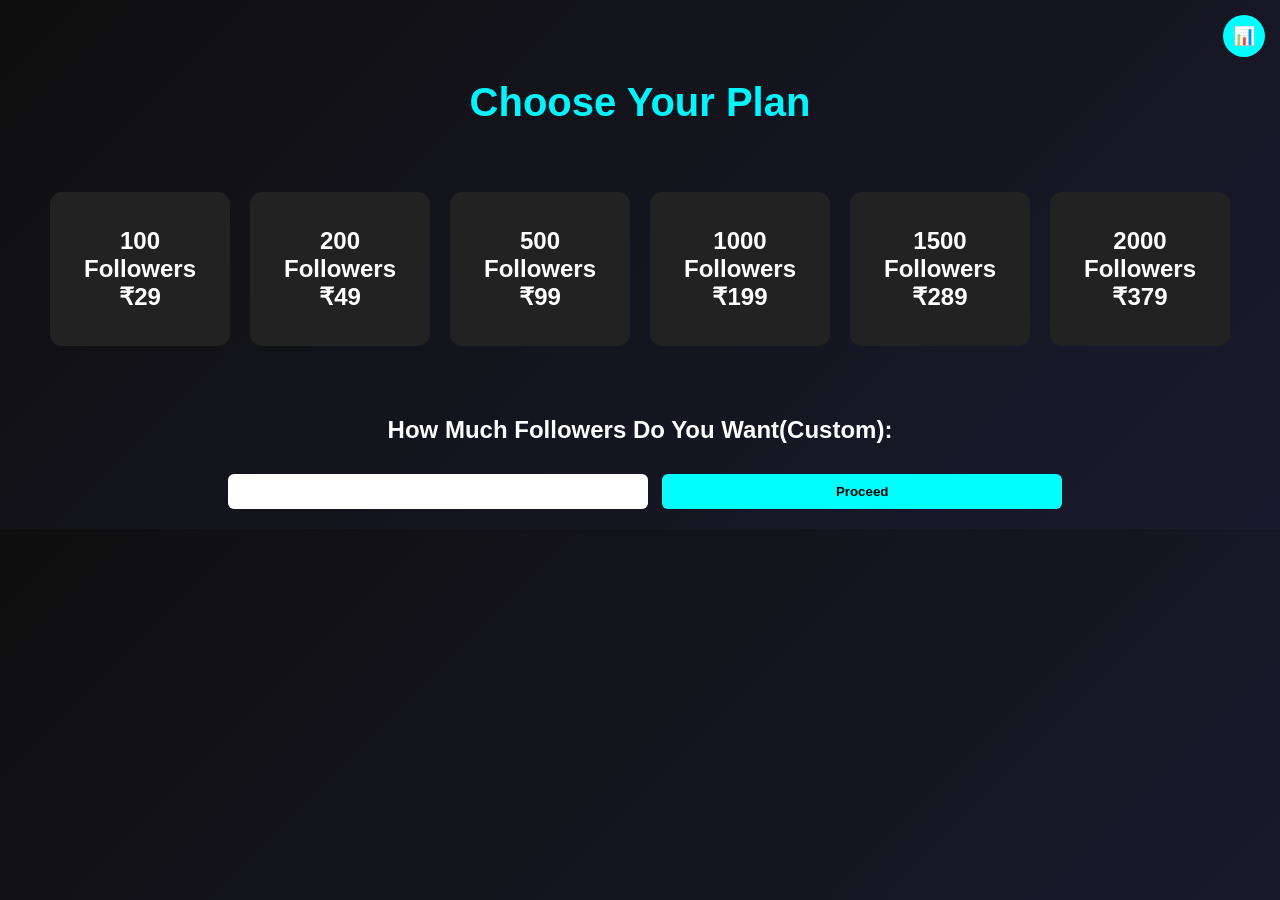
<file: index.html>
<!DOCTYPE html>
<html>
<head>
  <title>Catalogue</title>
  <link rel="stylesheet" href="style.css">
  <meta name="viewport" content="width=device-width, initial-scale=1.0">
</head>
<body>

<a href="status.html" class="statusBtn">📊</a>

<h1>Choose Your Plan</h1>

<div class="catalogue">

  <div class="card" onclick="selectPlan(100)">
    <h2>100<br>Followers<br>₹29</h2>
  </div>

  <div class="card" onclick="selectPlan(200)">
    <h2>200<br>Followers<br>₹49</h2>
  </div>

  <div class="card" onclick="selectPlan(500)">
    <h2>500<br>Followers<br>₹99</h2>
  </div>

  <div class="card" onclick="selectPlan(1000)">
    <h2>1000<br>Followers<br>₹199</h2>
  </div>

  <div class="card" onclick="selectPlan(1500)">
    <h2>1500<br>Followers<br>₹289</h2>
  </div>

  <div class="card" onclick="selectPlan(2000)">
    <h2>2000<br>Followers<br>₹379</h2>
  </div>

</div>

<div class="custom">
  <h2>How Much Followers Do You Want(Custom):</h2>
  <input type="number" id="customAmount">
  <button onclick="customPlan()">Proceed</button>
</div>

<script src="script.js"></script>
</body>
</html>
</file>
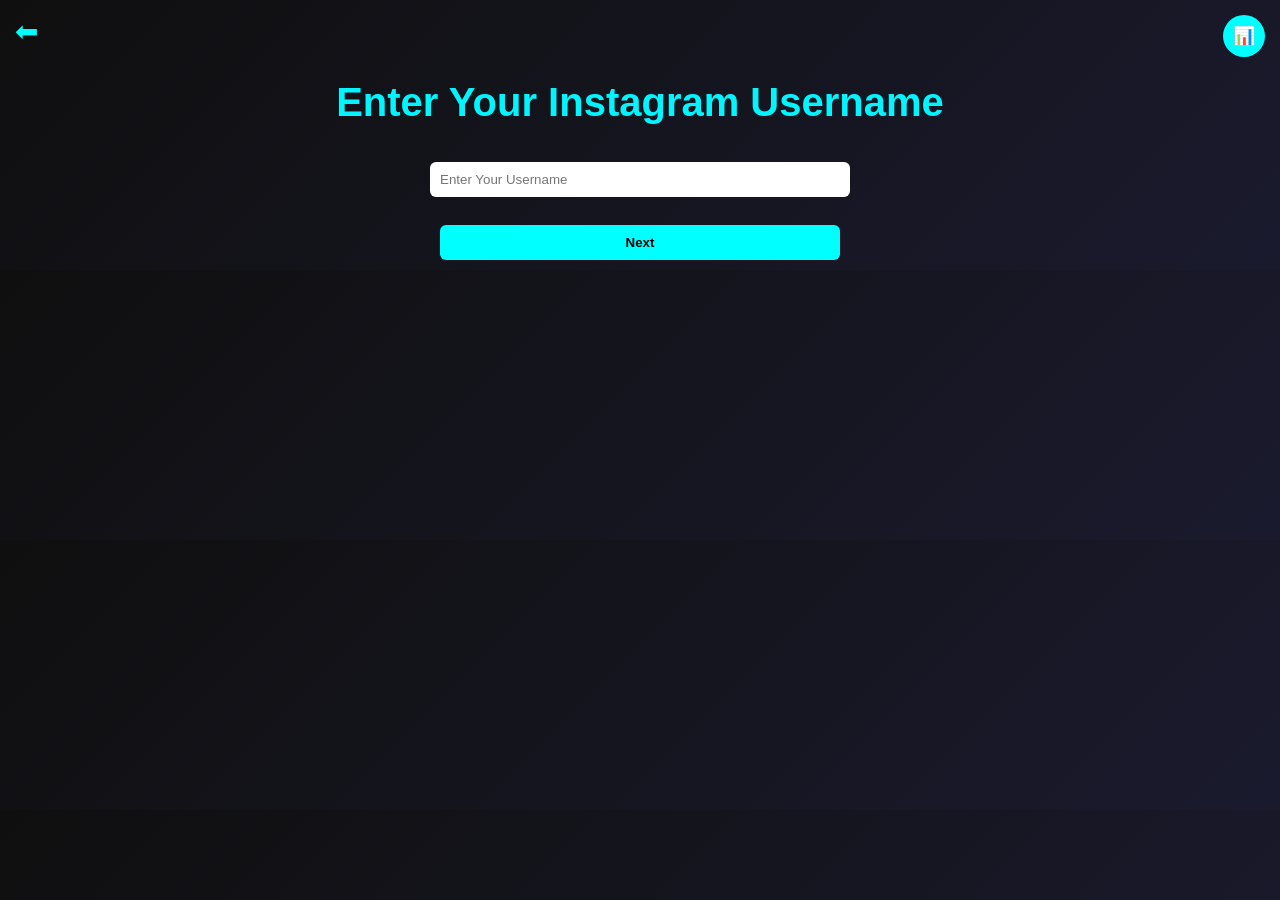
<file: form.html>
<!DOCTYPE html>
<html>
<head>
  <title>Enter Details</title>
  <link rel="stylesheet" href="style.css">
  <meta name="viewport" content="width=device-width, initial-scale=1.0">
</head>
<body>

<a href="status.html" class="statusBtn">📊</a>

<a href="index.html" class="backIcon">⬅</a>

<h1>Enter Your Instagram Username</h1>

<form id="userForm">
  <input type="text" id="username" placeholder="Enter Your Username" required><br><br>


  <button type="submit">Next</button>
</form>

<script>
document.getElementById("userForm").addEventListener("submit", function(e) {
  e.preventDefault();

  let username = document.getElementById("username").value;

  if (!username) {
    alert("Enter username");
    return;
  }

  localStorage.setItem("username", username);

  window.location.href = "payment.html";
});
</script>

</body>
</html>
</file>
<file: style.css>
body {
  margin: 0;
  font-family: Arial;
  background: linear-gradient(135deg, #0f0f0f, #1a1a2e);
  color: white;
  text-align: center;
}

/* Heading */
h1 {
  margin-top: 20px;
  font-size: 2.5rem;
  color: #00f5ff;
}

/* Catalogue grid */
.catalogue {
  display: grid;
  grid-template-columns: repeat(auto-fit, minmax(220px, 1fr));
  gap: 20px;
  padding: 40px;
}

/* Cards */
.card {
  background: #222;
  padding: 15px;
  border-radius: 12px;
  cursor: pointer;
  transition: 0.3s;
}

.card:hover {
  transform: scale(1.05);
  box-shadow: 0 0 15px cyan;
}

/* Images */
.card img {
  width: 100%;
  height: 150px;
  border-radius: 10px;
  object-fit: cover;
}

/* Custom section */
.custom {
  margin-top: 30px;
}

/* Inputs */
input {
  padding: 10px;
  margin: 10px;
  border-radius: 6px;
  border: none;
  outline: none;
}

/* Buttons */
button {
  padding: 10px 20px;
  border: none;
  border-radius: 6px;
  background: cyan;
  color: black;
  cursor: pointer;
  font-weight: bold;
}

button:hover {
  opacity: 0.9;
}

/* Warning text , (zahir's website)*/
.warning {
  color: red;
  margin: 10px;
}

/* Status Button */
.statusBtn {
  position: fixed;
  top: 15px;
  right: 15px;
  background: cyan;
  color: black;
  padding: 10px;
  border-radius: 50%;
  text-decoration: none;
  font-size: 18px;
}

/* Back Button */
.backIcon {
  position: fixed;
  top: 10px;
  left: 15px;
  font-size: 28px;
  text-decoration: none;
  color: cyan;
}

/* Added on 09-04-2026 */
body {
  padding: 10px;
}

input, button {
  width: 90%;
  max-width: 400px;
}

.catalogue {
  display: grid;
  grid-template-columns: repeat(auto-fit, minmax(140px, 1fr));
}

.statusBtn {
  position: fixed;
  top: 15px;
  right: 15px;
  z-index: 1000;
}

.backIcon {
  position: fixed;
  top: 15px;
  left: 15px;
  z-index: 1000;
}

body {
  padding-top: 60px;
}

@media (max-width: 600px) {
  .statusBtn, .backIcon {
    top: 10px;
    font-size: 16px;
    padding: 8px;
  }

  h1 {
    margin-top: 20px;
  }
}
</file>
